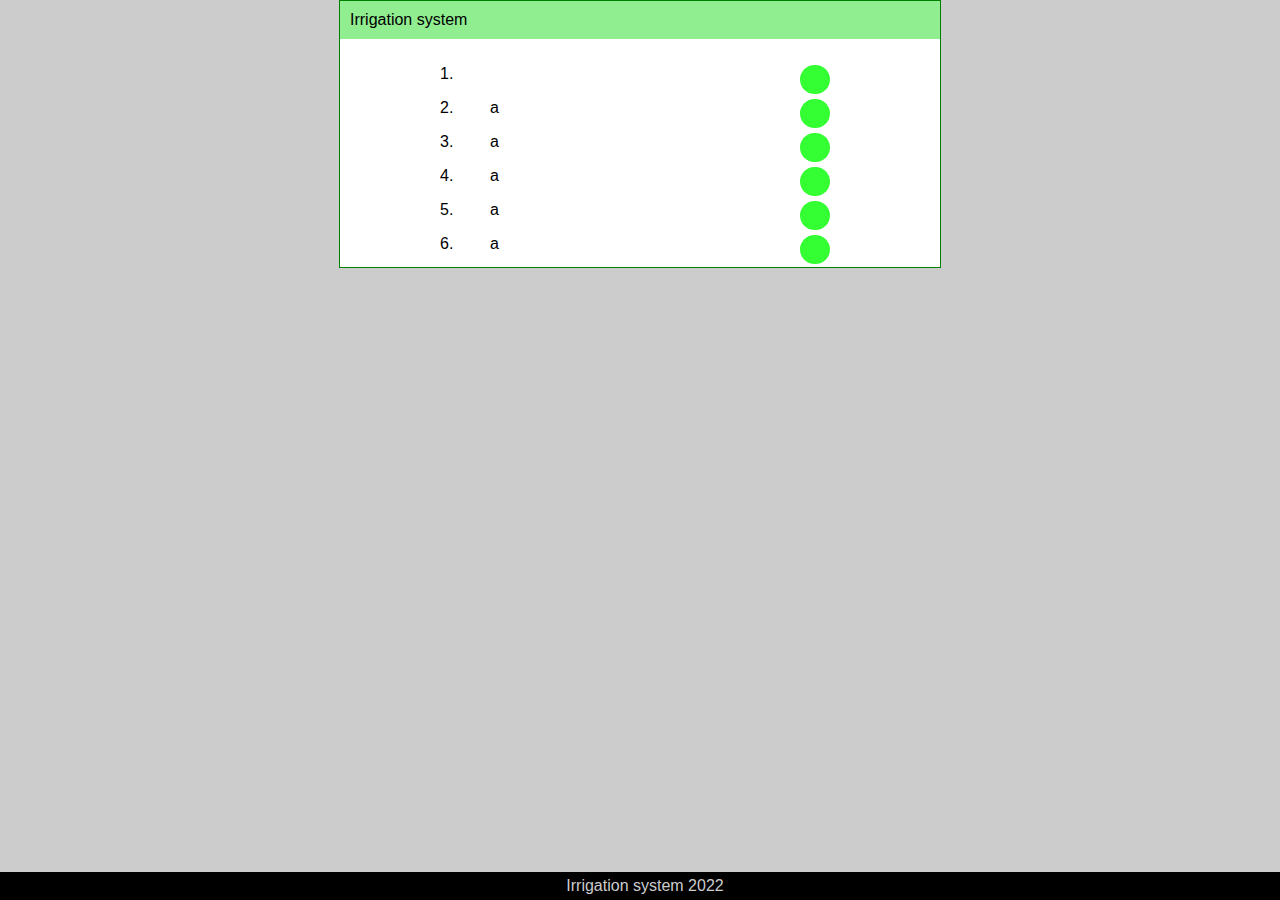
<file: data/Index.html>
<!DOCTYPE html>
<html>

<head>
    <meta name="viewport" content="width=device-width, initial-scale=1.0, user-scalable=no">
    <title>LED Control</title>
    <link rel="stylesheet" href="site.css">
</head>

<body>
    <div class="container">
        <div class="header">
            <span>Irrigation system</span>
        </div>
        <div class="content">
            <div class="chanels">
                <div>
                    1.
                </div>
                <div>
                    &nbsp;
                </div>
                <div>
                    <div class="button button-on">
                        &nbsp;
                    </div>
                </div>
                <div>
                    2.
                </div>
                <div>
                    a
                </div>
                <div>
                    <div class="button button-off">
                        &nbsp;
                    </div>
                </div>
                <div>
                    3.
                </div>
                <div>
                    a
                </div>
                <div>
                    <div class="button button-off">
                        &nbsp;
                    </div>
                </div>
                <div>
                    4.
                </div>
                <div>
                    a
                </div>
                <div>
                    <div class="button button-off">
                        &nbsp;
                    </div>
                </div>
                <div>
                    5.
                </div>
                <div>
                    a
                </div>
                <div>
                    <div class="button button-off">
                        &nbsp;
                    </div>
                </div>
                <div>
                    6.
                </div>
                <div>
                    a
                </div>
                <div>
                    <div class="button button-off">
                        &nbsp;
                    </div>
                </div>
            </div>
        </div>
        <div class="footer">
            Irrigation system 2022
        </div>
    </div>
</body>

</html>
</file>
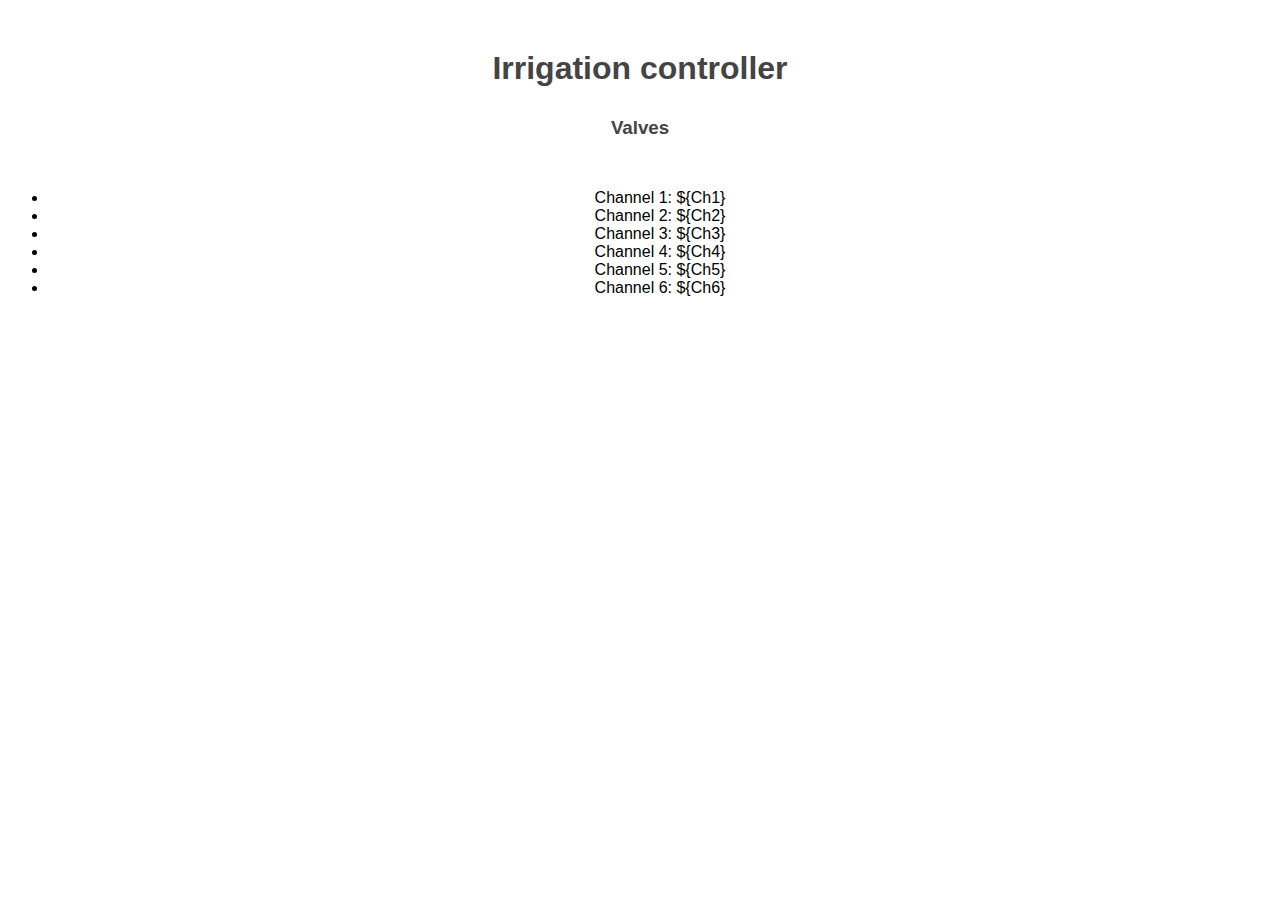
<file: data/Index_.html>
<!DOCTYPE html>
<html>
    <head>
        <meta name="viewport" content="width=device-width, initial-scale=1.0, user-scalable=no">
        <title>LED Control</title>
        <style>
            html { font-family: Helvetica; display: inline-block; margin: 0px auto; text-align: center;}
            body{margin-top: 50px;} h1 {color: #444444;margin: 50px auto 30px;} h3 {color: #444444;margin-bottom: 50px;}
            .button {display: block;width: 80px;background-color: #3498db;border: none;color: white;padding: 13px 30px;text-decoration: none;font-size: 25px;margin: 0px auto 35px;cursor: pointer;border-radius: 4px;}
            .button-on {background-color: #3498db;}
            .button-on:active {background-color: #2980b9;}
            .button-off {background-color: #34495e;}
            .button-off:active {background-color: #2c3e50;}
            p {font-size: 14px;color: #888;margin-bottom: 10px;}
        </style>
    </head>
    <body>
        <h1>Irrigation controller</h1>
        <h3>Valves</h3>
        <ul>
            <li>Channel 1: ${Ch1}</li>
            <li>Channel 2: ${Ch2}</li>
            <li>Channel 3: ${Ch3}</li>
            <li>Channel 4: ${Ch4}</li>
            <li>Channel 5: ${Ch5}</li>
            <li>Channel 6: ${Ch6}</li>
        </ul>
    </body>
</html>
</file>
<file: data/site.css>
body {
    font-family: Arial, Helvetica, sans-serif;
    background-color: #CCC;
    margin: 0px 0px;
}

.container {
    width: 600px;
    margin: 0px auto;
    border: 1px solid green;
    background-color: white;
}

.header{
    margin: 0px 0px;
    padding: 10px;
    background-color: lightgreen;
}

.content{
    margin-top: 20px;
}

.chanels{
    display: grid;
    grid-template-columns: 50px auto 50px;
    grid-row-gap: 2px;
    padding-top: 6px;
    margin: 0px 100px;
}

.schedule{
    display: grid;
    grid-template-columns: 100px 70px 10px 70px;
    padding-top: 2px;
    margin: 0px 100px;
}

.scheduleList{
    display: grid;
    grid-template-columns: 100px 70px 50px;
    padding-top: 2px;
    margin: 0px 100px;
}

.scheduleList div.listItem{
    padding: 5px 15px;
    text-align: right;
}

.buttonLine{
text-align: right;
    margin: 20px 100px;
}

a.linkButton{
    text-align: right;
    background-color: darkgreen;
    border: 3px solid darkgreen;
    color: white;
    padding: 1px 15px;
    border-radius: 10px;
    cursor: pointer;
    text-decoration: none;
}

a.linkButton:hover{
    background-color: green;
    border: 3px solid darkgreen;
}

button[type="submit"] {
    text-align: right;
    background-color: darkgreen;
    border: 3px solid darkgreen;
    color: white;
    padding: 8px 15px;
    border-radius: 10px;
}

button[type="submit"]:hover {
    background-color: green;
    border: 3px solid darkgreen;
}

button[type="cancel"] {
    text-align: right;
    background-color: darkgray;
    border: 3px solid darkgray;
    color: white;
    padding: 8px 15px;
    border-radius: 10px;
}

button[type="cancel"]:hover {
    background-color: gray;
    border: 3px solid darkgray;
}

input[type="number"] {
    width: 50px;
    padding: 5px;
    border-radius: 5px;
    border: 1px solid #CCC;
}

select {
    width: 150px;
    padding: 5px;
    border-radius: 5px;
    border: 1px solid #CCC;
}

select.number {
    width: 60px;
}

.button {
    display: block;
    width: 20px;
    background-color: #3f3;
    border: none;
    color: white;
    padding: 3px 5px;
    text-decoration: none;
    font-size: 20px;
    margin: 0px auto 3px;
    cursor: pointer;
    border-radius: 20px;
}

.button:hover {
    background-color: #6f6;
}

.button-check {
    background-color: #e22;
}

.button-check:hover {
    background-color: #e55;
}

.footer{
    position: fixed;
    padding: 5px;
    left: 0;
    bottom: 0;
    width: 100%;
    background-color: black;
    color: #CCC;
    text-align: center;
}
</file>
